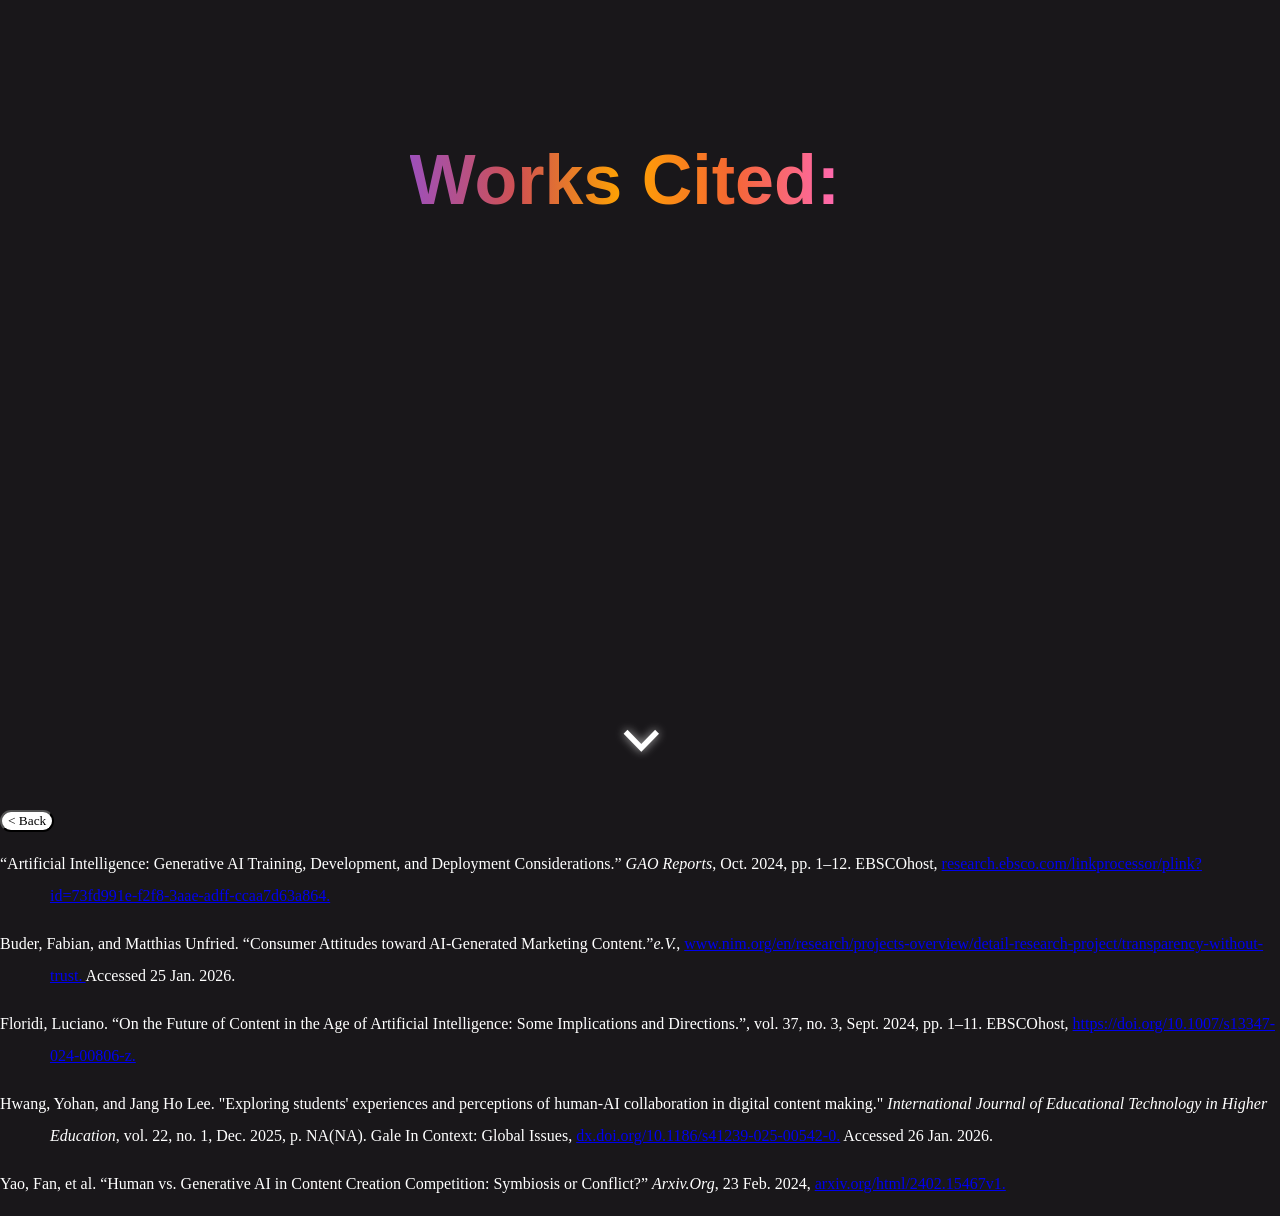
<file: workscited.html>
<!DOCTYPE html>
<html>
  <head>
    <title>Artificial Intelligence in Media Works Cited</title>
    <link rel ="stylesheet" type ="text/css" href ="style.css">
    <link rel="icon" type = "image/png" href = "https://codehs.com/uploads/b56822781453c14c403aaf1f8c765b21">
  </head>
  <body>
      <div class = "header2">
          <div class = "header3">
              <h1 style = "margin-top:110px"><strong>Works Cited:</strong></h1>
          </div>
          <div class="scroll-down">
              <span><b>⌵</b></span>
          </div>
      </div>
      <button onclick="window.location.href='index.html'">< Back</button>
      <p style = "padding-left:50px; text-indent: -50px; color: white; line-height:2">“Artificial Intelligence: Generative AI Training, Development, and Deployment Considerations.” <em>GAO Reports</em>, Oct. 2024, pp. 1–12. EBSCOhost, <a href = "https://research.ebsco.com/c/ou447j/viewer/pdf/qwpfo2xzrj">research.ebsco.com/linkprocessor/plink?id=73fd991e-f2f8-3aae-adff-ccaa7d63a864.</a></p>
      <p style = "padding-left:50px; text-indent: -50px; color: white; line-height:2">Buder, Fabian, and Matthias Unfried. “Consumer Attitudes toward AI-Generated Marketing Content.”<em>e.V.</em>, <a href = "https://www.nim.org/en/research/projects-overview/detail-research-project/transparency-without-trust"> www.nim.org/en/research/projects-overview/detail-research-project/transparency-without-trust. </a>Accessed 25 Jan. 2026.</p>
      <p style = "padding-left:50px; text-indent: -50px; color: white; line-height:2">Floridi, Luciano. “On the Future of Content in the Age of Artificial Intelligence: Some Implications and Directions.”</em>, vol. 37, no. 3, Sept. 2024, pp. 1–11. EBSCOhost, <a href = "https://doi.org/10.1007/s13347-024-00806-z">https://doi.org/10.1007/s13347-024-00806-z.</a></p>
      <p style = "padding-left:50px; text-indent: -50px; color: white; line-height:2">Hwang, Yohan, and Jang Ho Lee. "Exploring students' experiences and perceptions of human-AI collaboration in digital content making." <em>International Journal of Educational Technology in Higher Education</em>, vol. 22, no. 1, Dec. 2025, p. NA(NA). Gale In Context: Global Issues, <a href = "https://dx.doi.org/10.1186/s41239-025-00542-0">dx.doi.org/10.1186/s41239-025-00542-0.</a> Accessed 26 Jan. 2026.</p>
      <p style = "padding-left:50px; text-indent: -50px;; color: white; line-height:2">Yao, Fan, et al. “Human vs. Generative AI in Content Creation Competition: Symbiosis or Conflict?” <em>Arxiv.Org</em>, 23 Feb. 2024, <a href = "https://arxiv.org/html/2402.15467v1">arxiv.org/html/2402.15467v1.</a></p>
      <button id = "backToTop" title = "Back to top">↑</button>
      <script>
      document.querySelector('.scroll-down').addEventListener('click', () => {
          window.scrollBy({ top:450, behavior:'smooth'});
      });
      const button = document.getElementById("backToTop");
      window.addEventListener("scroll",() =>{
          if(window.scrollY > 300){
              button.style.display = "block";
          } else{
              button.style.display = "none";
          }
      });
      button.addEventListener("click", () =>{
          window.scrollTo({
              top:0,
              behavior: "smooth"
          })
      });
      </script>
    </body>
    
</html>
</file>
<file: style.css>
body{
    background-color: #19171a;
    font-family: "Rockwell";
    margin:0;
    padding:0;
    height:100%;
}
.header2{
   background-image:url(https://media4.giphy.com/media/v1.Y2lkPTZjMDliOTUybmgyMzVmc25pYzZpMjNndDNpamtnOGV6bjUwMGE4ZG5xODd2NXBuNyZlcD12MV9naWZzX3NlYXJjaCZjdD1n/FlodpfQUBSp20/giphy.gif); 
    background-size: cover;
    background-position: center;
    width:100%;

    height: 90vh;
    position: relative;
    line-height:2;
}
.header2::after{
    content: "";
    position: absolute;
    bottom: 0;
    left: 0;

    width: 100%;
    height: 40%;

    background: linear-gradient(
        to bottom,
        rgba(25,23,26,0) 0%,
        rgba(25,23,26,1) 100%
    );
}
.header{
    color: white;
    background-image: linear-gradient(to right,#9d50bb,#CF5151,orange, #F46633, #ff69b4);
    -webkit-background-clip: text; 
    background-clip: text;
    -webkit-text-fill-color: transparent; 
    text-fill-color: transparent;
    color: transparent; 
    display: inline-block; 
    font-family: "Helvetica";
    text-align: center;
    font-size:35px;
}
.header3{
    color: white;
    background-image: linear-gradient(to right,#9d50bb,#CF5151,orange, #F46633, #ff69b4);
    -webkit-background-clip: text; 
    background-clip: text;
    -webkit-text-fill-color: transparent; 
    text-fill-color: transparent;
    color: transparent; 
    margin-right:-32%;
    margin-left:32%;
    display: inline-block; 
    font-family: "Helvetica";
    text-align: center;
    font-size:35px;
}
.experiment-round{
    display: flex;
    width: 99%;
    justify-content: space-between;
    align-items: center;
    font-family: "Helvetica";
    background-color: #19171a;
    color: white;
    padding: 2px;
}
.experiment-round.left,
.experiment-round.right{
    flex-direction:column;
    align-items:flex-start;
}


img{
    border: 1px solid;
    border-radius: 25px;
    width: 370px;
    height: 300px;
}

button{
    border-radius: 25px;
    background-color: white;
    text-decoration: none;
    font-family:"Rockwell";
    text-align: center;
}
button:hover{
    background-color: gray;
    cursor:pointer;
}
.scroll-down {
    position:absolute;
    bottom: 20px;       
    left: 50%;
    transform: translateX(-50%);
    font-size: 60px;
    color: white;
    cursor:pointer;
    text-shadow: 0 0 10px rgba(255,255,255,0.7);
    animation: bounceFade 2s infinite;
    z-index: 2;           
}

@keyframes bounceFade {
  0%, 100% { transform: translateY(0); opacity: 1; }
  50% { transform: translateY(15px); opacity: 0.5; }
}
::-webkit-scrollbar {
    width: 12px;
}
::-webkit-scrollbar-track {
    background: black;
    border-radius: 6px; 
}
::-webkit-scrollbar-thumb {
    background: #CF5151; 
    border-radius: 6px;
}
::-webkit-scrollbar-thumb:hover {
    background: #ff69b4; 
}
#backToTop {
  position: fixed;
  bottom: 30px;
  right: 30px;
  display: none;
  padding: 10px 14px;
  font-size: 18px;
  border: none;
  border-radius: 6px;
  cursor: pointer;
  background-color: #333;
  color: white;
}

#backToTop:hover {
  background-color: #555;
}
.dropdown-btn{
    background-color:white;
    color:black;
    padding:8px 12px;
    border:none;
    cursor:pointer;
    font-size:16px;
    margin-top:10px;
}
.dropdown-btn:hover{
    background-color:gray;
}
.dropdown-content{
    display:none;
    padding:10px;
    width:99%;
    margin-top:20px;
    border: 1px solid #ccc;
    border-radius: 5px;
}
.dropdown-content.show{
    display:block;
}
.dropdown-content table{
    width:99%;
    border-collapse:collapse;
    margin-bottom: 10px;
}
.dropdown-content table,th,td{
    border:1px solid #ccc;
}
th, td{
    padding:8px;
    text-align:center;
}
.dropdown-container{
    display: flex;
    flex-direction: column;
    align-items:flex-start;
    width:99%;
}
.top-row{
    display:flex;
    align-items: center;
    gap:20px;
}
.tiktok-container {
    display: flex;
    gap: 20px;
    flex-wrap: nowrap;
    overflow-x: auto;
    align-items:stretch;
}
</file>
